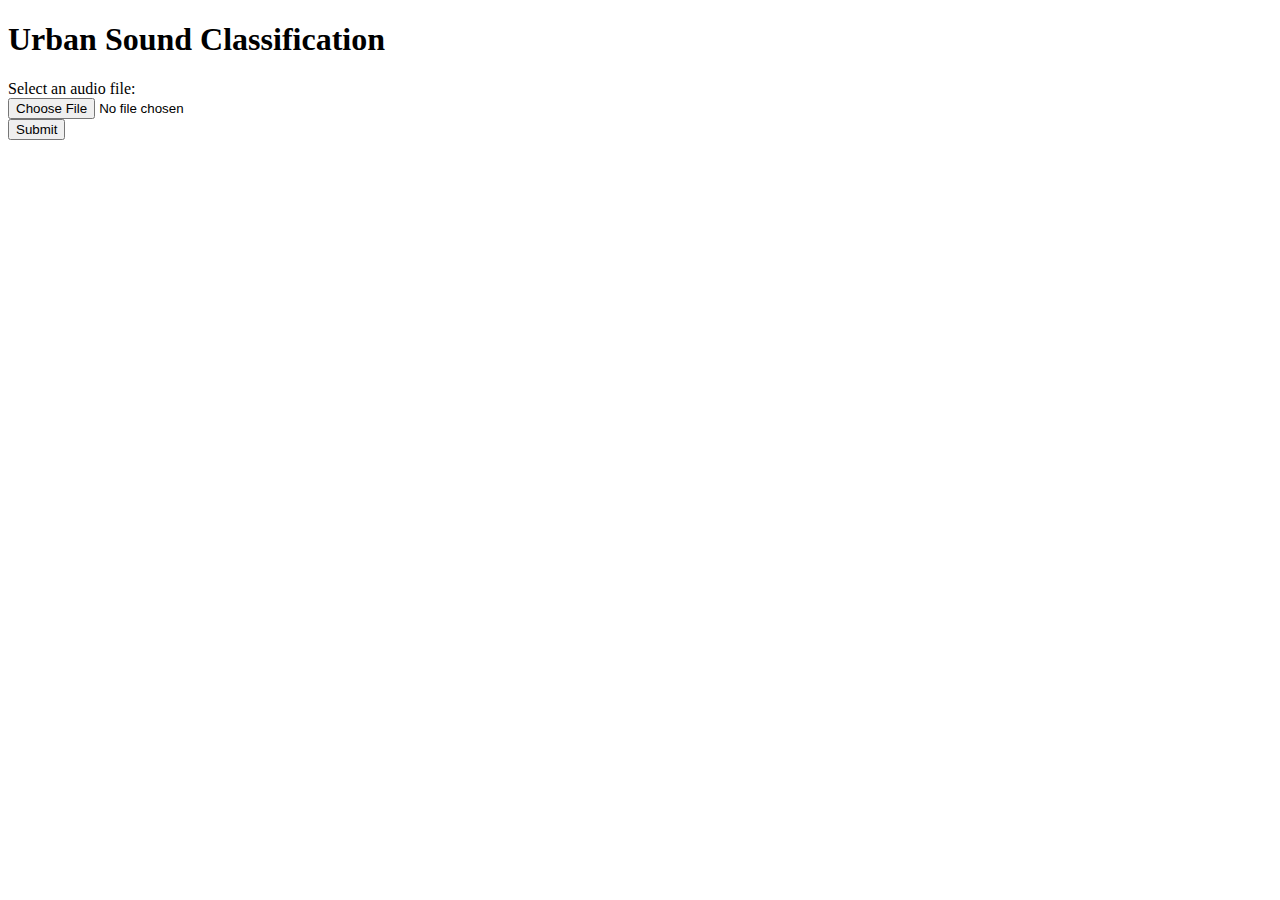
<file: templates/index.html>
<!DOCTYPE html>
<html>
<head>
    <title>Urban Sound Classification</title>
</head>
<body>
    <h1>Urban Sound Classification</h1>
    <form method="POST" action="/predict" enctype="multipart/form-data">
        <label for="file">Select an audio file:</label><br>
        <input type="file" id="file" name="file"><br>
        <input type="submit" value="Submit">
    </form>
</body>
</html>
</file>
